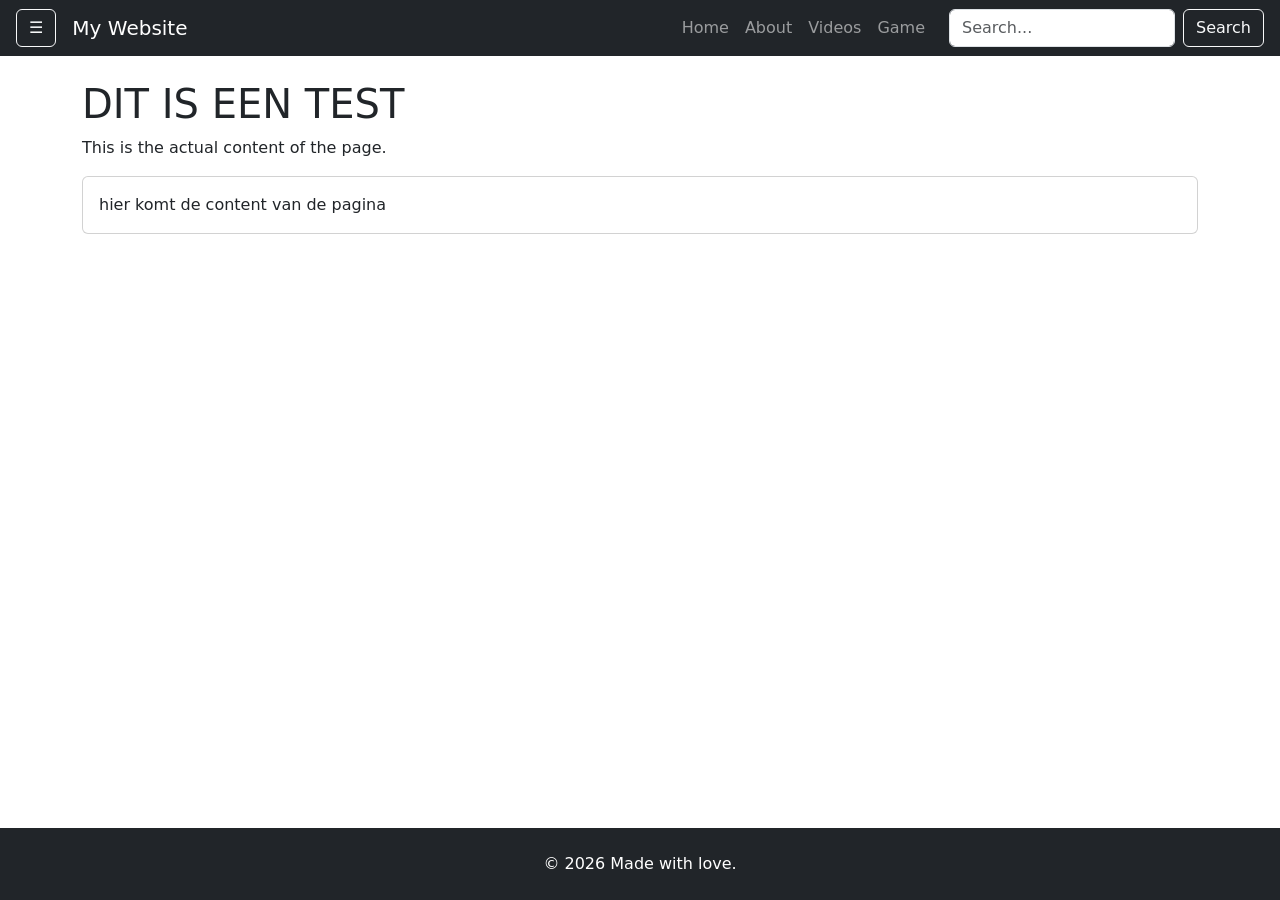
<file: index.html>
<!DOCTYPE html>
<html lang="en">

<head>
    <meta charset="UTF-8">
    <meta name="viewport" content="width=device-width, initial-scale=1.0">
    <title>Home</title>
    <link href="https://cdn.jsdelivr.net/npm/bootstrap@5.3.8/dist/css/bootstrap.min.css" rel="stylesheet">

    <link rel="stylesheet" href="css/style.css">
</head>

<body>

    <div id="header"></div>

    <div id="sidebarContainer">
        <div id="sidebar"></div>
    </div>

    <div id="sidebarBackdrop"></div>

    <main class="container py-4">

        <h1>DIT IS EEN TEST</h1>

        <p>This is the actual content of the page.</p>

        <div class="card">
            <div class="card-body">hier komt de content van de pagina</div>
        </div>

    </main>

    <div id="footer"></div>

    <script src="https://cdn.jsdelivr.net/npm/bootstrap@5.3.8/dist/js/bootstrap.bundle.min.js"></script>
    <script src="js/components.js"></script>

</body>

</html>
</file>
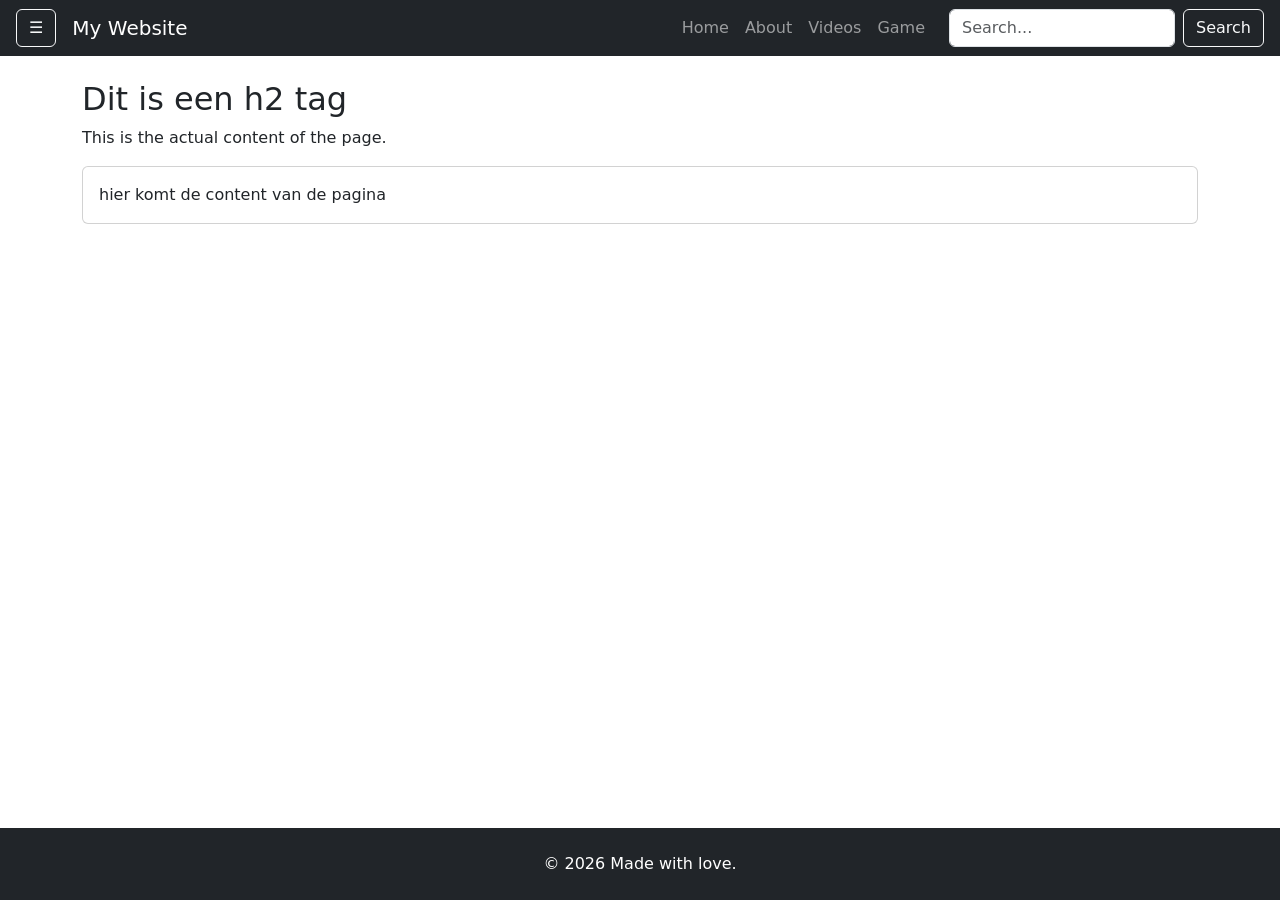
<file: game.html>
<!DOCTYPE html>
<html lang="en">

<head>
    <meta charset="UTF-8">
    <meta name="viewport" content="width=device-width, initial-scale=1.0">
    <title>Voorbeeld</title>
    <link href="https://cdn.jsdelivr.net/npm/bootstrap@5.3.8/dist/css/bootstrap.min.css" rel="stylesheet">
    <link rel="stylesheet" href="css/style.css">
</head>

<body>

    <div id="header"></div>

    <div id="sidebarContainer">
        <div id="sidebar"></div>
    </div>

    <div id="sidebarBackdrop"></div>

    <main class="container py-4">

        
        <h2>Dit is een h2 tag</h2>

        <p>This is the actual content of the page.</p>

        <div class="card">
            <div class="card-body">hier komt de content van de pagina</div>
        </div>

    </main>

    <div id="footer"></div>

    <script src="https://cdn.jsdelivr.net/npm/bootstrap@5.3.8/dist/js/bootstrap.bundle.min.js"></script>
    <script src="js/components.js"></script>

</body>

</html>
</file>
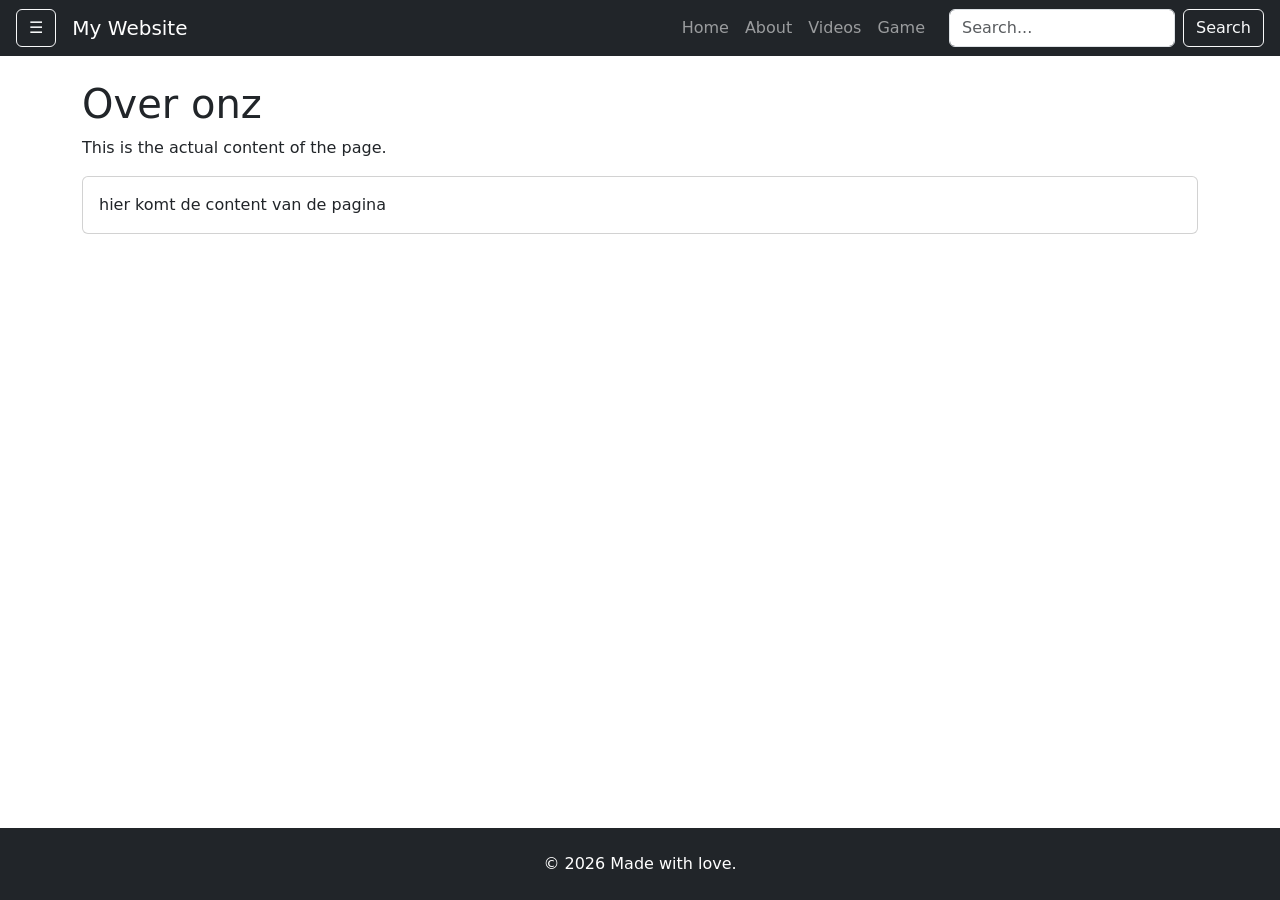
<file: over-ons.html>
<!DOCTYPE html>
<html lang="en">

<head>
    <meta charset="UTF-8">
    <meta name="viewport" content="width=device-width, initial-scale=1.0">
    <title>Voorbeeld</title>
    <link href="https://cdn.jsdelivr.net/npm/bootstrap@5.3.8/dist/css/bootstrap.min.css" rel="stylesheet">
    <link rel="stylesheet" href="css/style.css">
</head>

<body>

    <div id="header"></div>

    <div id="sidebarContainer">
        <div id="sidebar"></div>
    </div>

    <div id="sidebarBackdrop"></div>

    <main class="container py-4">

        <h1>Over onz</h1>

        <p>This is the actual content of the page.</p>

        <div class="card">
            <div class="card-body">hier komt de content van de pagina</div>
        </div>

    </main>

    <div id="footer"></div>

    <script src="https://cdn.jsdelivr.net/npm/bootstrap@5.3.8/dist/js/bootstrap.bundle.min.js"></script>
    <script src="js/components.js"></script>

</body>

</html>
</file>
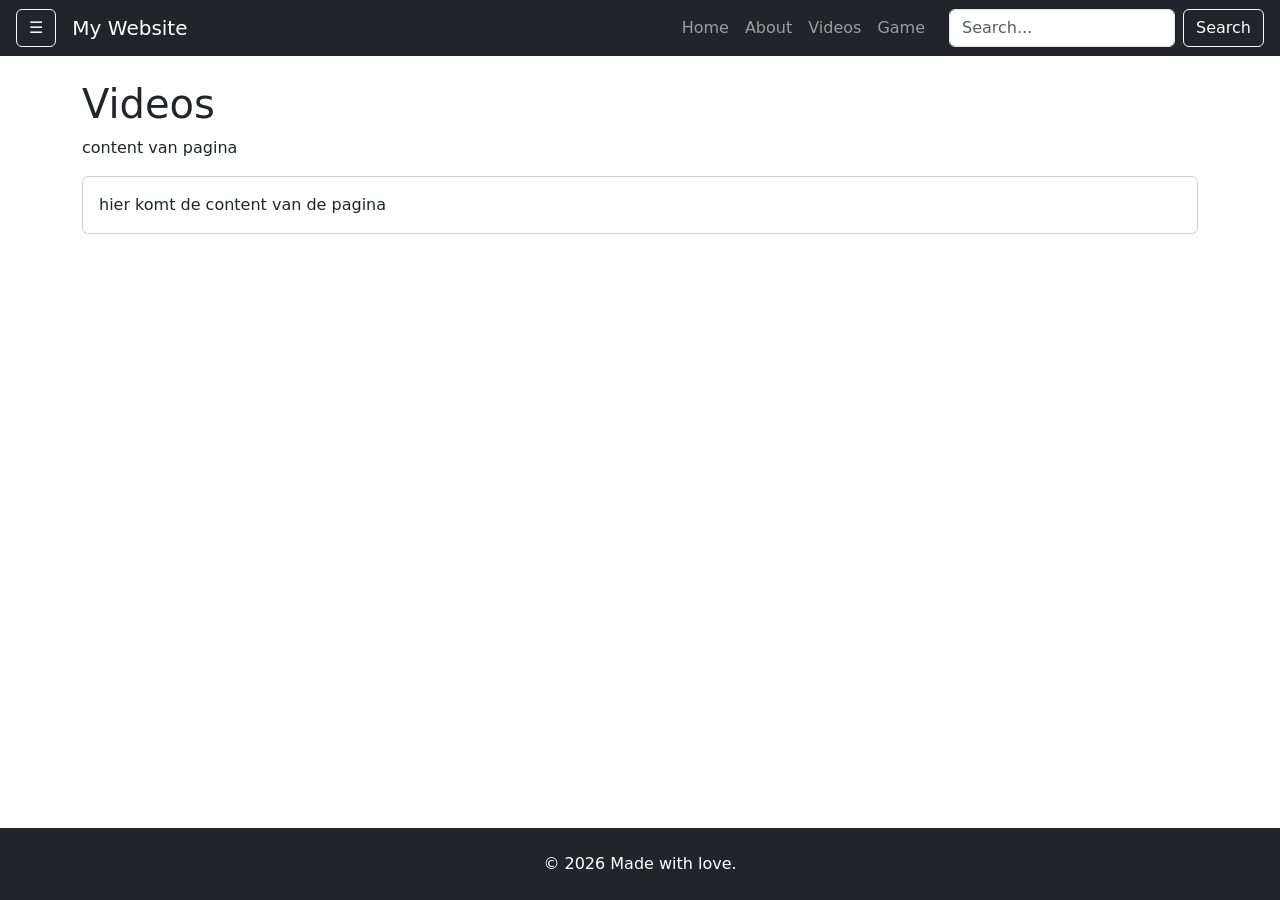
<file: videos.html>
<!DOCTYPE html>
<html lang="en">

<head>
    <meta charset="UTF-8">
    <meta name="viewport" content="width=device-width, initial-scale=1.0">
    <title>Voorbeeld</title>
    <link href="https://cdn.jsdelivr.net/npm/bootstrap@5.3.8/dist/css/bootstrap.min.css" rel="stylesheet">
    <link rel="stylesheet" href="css/style.css">
</head>

<body>

    <div id="header"></div>

    <div id="sidebarContainer">
        <div id="sidebar"></div>
    </div>

    <div id="sidebarBackdrop"></div>

    <main class="container py-4">

        <h1>Videos</h1>

        <p>content van pagina</p>

        <div class="card">
            <div class="card-body">hier komt de content van de pagina</div>
        </div>

        <iframe width="560" height="315" src="https://www.youtube.com/embed/eow125xV5-c?si=W13l4wUrv95Z1PdY" title="YouTube video player" frameborder="0" allow="accelerometer; autoplay; clipboard-write; encrypted-media; gyroscope; picture-in-picture; web-share" referrerpolicy="strict-origin-when-cross-origin" allowfullscreen></iframe>

    </main>

    <div id="footer"></div>

    <script src="https://cdn.jsdelivr.net/npm/bootstrap@5.3.8/dist/js/bootstrap.bundle.min.js"></script>
    <script src="js/components.js"></script>

</body>

</html>
</file>
<file: css/style.css>
html,
body {
    min-height: 100%;
}

body {
    min-height: 100vh;
    display: flex;
    flex-direction: column;
}

#sidebarContainer {
    position: fixed;

    top: 0;
    left: 0;

    width: 280px;
    height: 100vh;

    z-index: 1200;

    transform: translateX(-100%);
    transition: transform 0.3s ease;

    overflow-y: auto;
}

body.sidebar-open #sidebarContainer {
    transform: translateX(0);
}

#sidebarBackdrop {
    position: fixed;

    top: 0;
    left: 0;

    width: 100%;
    height: 100%;

    background: rgba(0, 0, 0, 0.35);

    backdrop-filter: blur(4px);
    -webkit-backdrop-filter: blur(4px);

    z-index: 1100;

    opacity: 0;
    visibility: hidden;

    transition:
        opacity 0.3s ease,
        visibility 0.3s ease;
}

body.sidebar-open #sidebarBackdrop {
    opacity: 1;
    visibility: visible;
}

body.sidebar-open {
    overflow: hidden;
}

.sidebar-content {
    min-height: 100%;
}

#footer {
    margin-top: auto;
}
</file>
